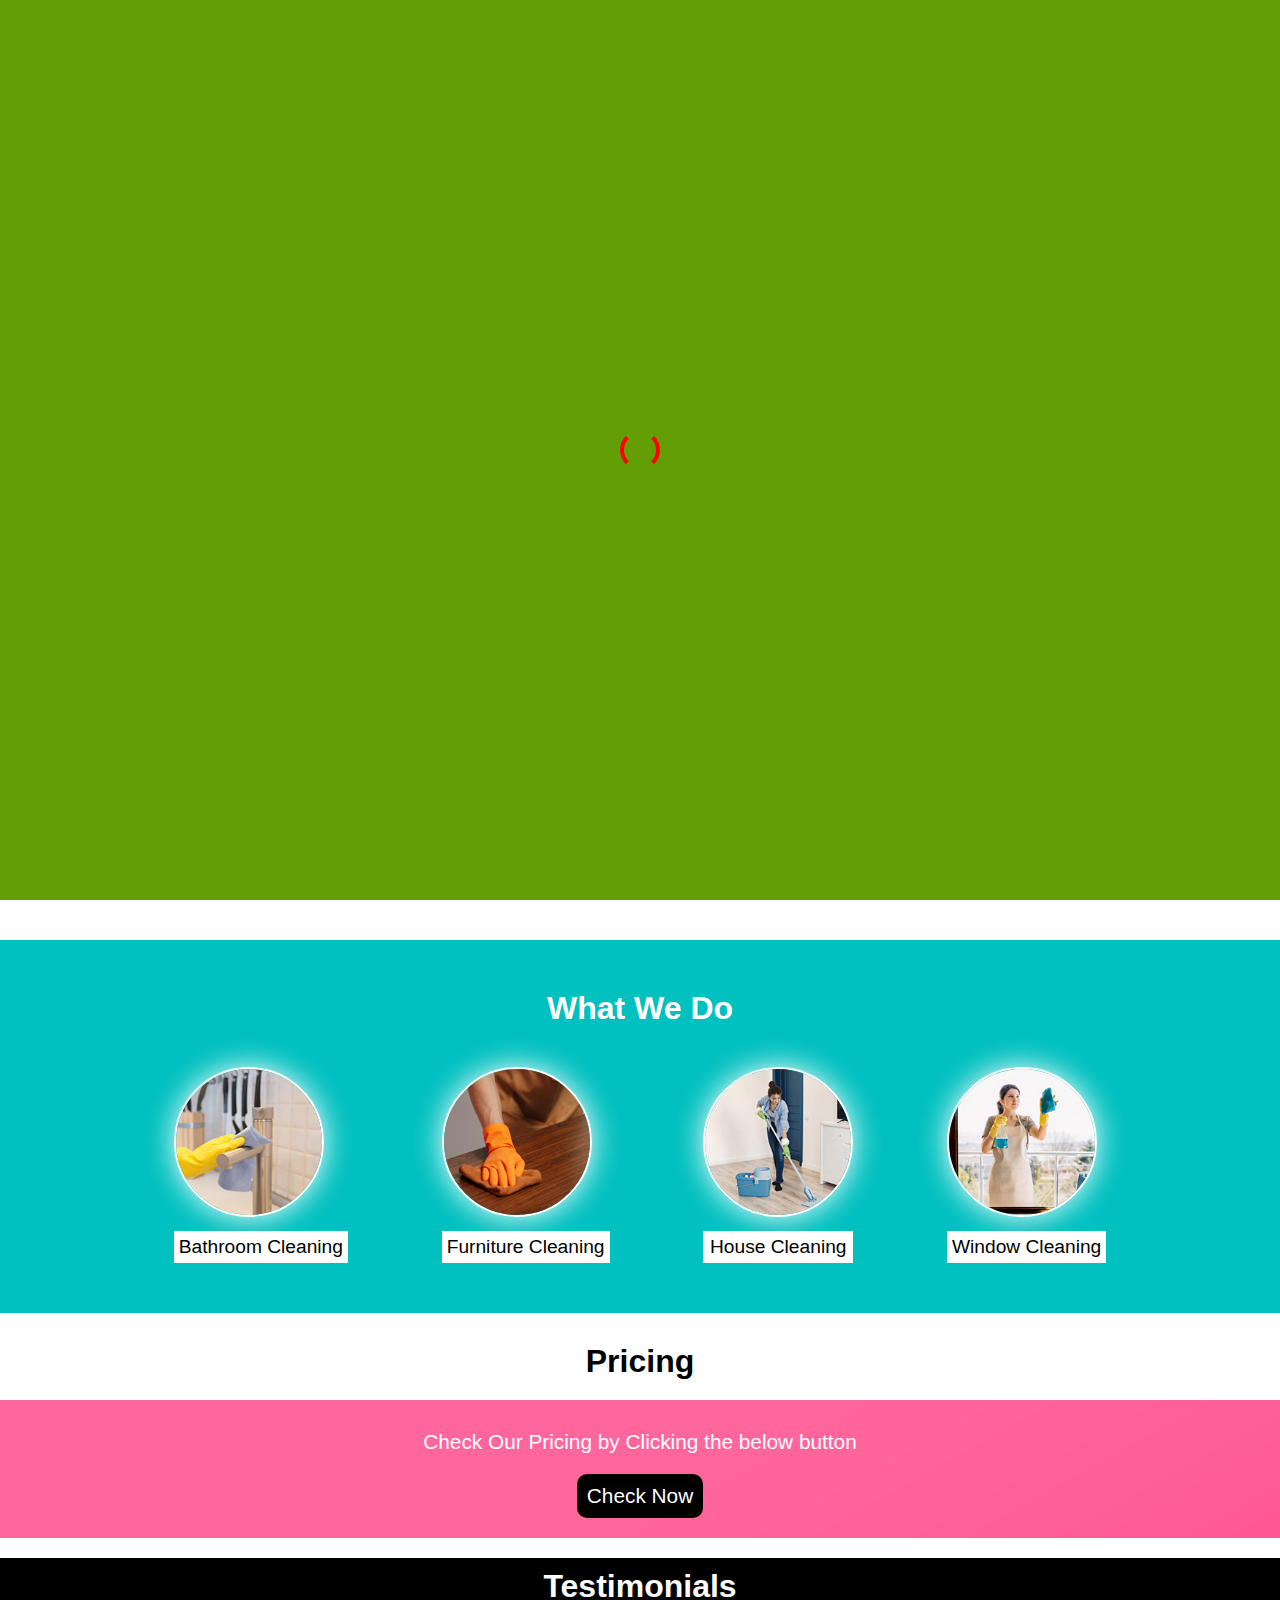
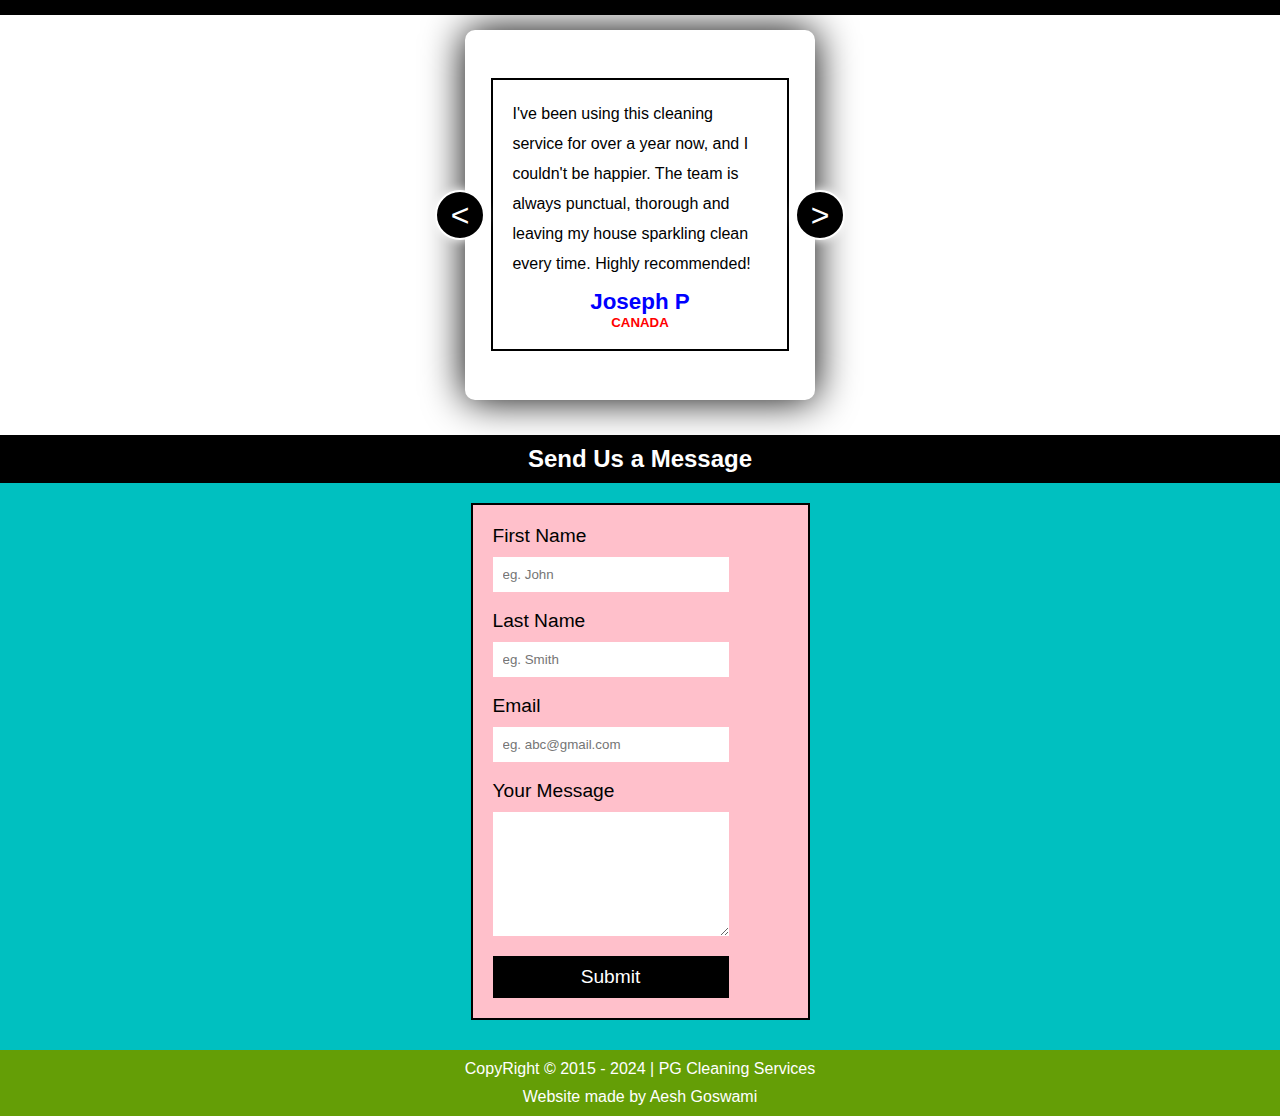
<file: index.html>
<!DOCTYPE html>
<html lang="en">
<head>
    <meta charset="UTF-8">
    <meta name="viewport" content="width=device-width, initial-scale=1.0">
    <title>PG Cleaning Service | Best & Affordable Service in Canada</title>
    <link rel="stylesheet" href="style.css">
    <link rel="stylesheet" href="https://cdnjs.cloudflare.com/ajax/libs/font-awesome/6.5.2/css/all.min.css" integrity="sha512-SnH5WK+bZxgPHs44uWIX+LLJAJ9/2PkPKZ5QiAj6Ta86w+fsb2TkcmfRyVX3pBnMFcV7oQPJkl9QevSCWr3W6A==" crossorigin="anonymous" referrerpolicy="no-referrer" />
    <link href="https://unpkg.com/aos@2.3.1/dist/aos.css" rel="stylesheet">

    <link rel="shortcut icon" href="pg.png" type="image/x-icon">
</head>
<body>

    <div class="preloader js-preloader">
        <div></div>
    </div>


    <div class="sidebar">
    
        <a href="#"  style="text-align: center; margin-top: 20px; transition: 0.3s ease-in-out; " onclick="hideSidebar()"><svg xmlns="http://www.w3.org/2000/svg" height="40px" viewBox="0 -960 960 960" width="40px" fill="white"><path d="m256-200-56-56 224-224-224-224 56-56 224 224 224-224 56 56-224 224 224 224-56 56-224-224-224 224Z"/></svg></a>
        <div class="img">
            <p>PG <span>Cleaning Service</span></p> 
        </div>
        <div class="links">

          

            <ul>
               
            <a href="#"><li>Home</li></a>
            <a href="#about"><li>About</li></a>
            <a href="#services"><li>Services</li></a>
            <a href="/pgcleaning/price.html"><li>Pricing</li></a>
            <a href="#"><li>Careers</li></a>
            <a href="#contact"><li>Contact</li></a>

        </ul>
        </div>
    </div> 
   

    <div class="navbar">
        <div class="img" >
            <p>PG <span>Cleaning Service</span></p> 
        </div>
        <div class="links">

          

            <ul>
            <a href="#" class="hideOnmobile"><li>Home</li></a>
            <a href="#about" class="hideOnmobile"><li>About</li></a>
            <a href="#services" class="hideOnmobile"><li>Services</li></a>
            <a href="/pgcleaning/price.html" class="hideOnmobile"><li>Pricing</li></a>
            <a href="#" class="hideOnmobile"><li>Careers</li></a>
            <a href="#contact" class="hideOnmobile"><li>Contact</li></a>
            <a href="#" class="show" onclick="showSidebar()"><li><svg xmlns="http://www.w3.org/2000/svg" height="24px" viewBox="0 -960 960 960" width="24px" fill="white"><path d="M120-240v-80h720v80H120Zm0-200v-80h720v80H120Zm0-200v-80h720v80H120Z"/></svg></li></a>
        </ul>
        </div>
    </div>

    <div class="full">
        <!-- Header Secrtion-->
        <div class="header">
            <div class="left">
               <h2>Need Cleaning Services ?</h2>
               <p>At PG Cleaning, we believe in the power of cleanliness to elevate your living and working environments. Whether it's your home, office, or commercial space, trust us to deliver a pristine environment that inspires comfort and productivity. Experience the difference with PG Cleaning today!"</p>
               <button class="know">
                Know More
               </button>
            </div>

            <div class="right">
                 <img src="home-img.png">
            </div>
        </div>
        <!--About Section-->
        <div class="about" id="about">
            <div class="left">
                <img src="about-img.png">
            </div>
            <div class="right">
                <h2>We are Cleaning Since 2015</h2>
                <p>At PG Cleaning Services, we're more than just a cleaning company – we're your partners in maintaining pristine living and working spaces. With years of experience in the industry, we understand the transformative power of cleanliness and its impact on your everyday life. Our mission is to provide top-quality cleaning services that exceed your expectations, leaving your home or business sparkling clean and inviting.</p>
                <button>
                    Know More
                </button>
            </div>
        </div>
        <!--Services Section-->
        <div class="services" id="services">

            <div class="what">
                What We Do
            </div>

            <div class="boxes">
                <div class="box1 box">
                    <img src="bathroom.jpg">
                    <div class="text">
                        Bathroom Cleaning
                    </div>
                </div>
                <div class="box1 box">
                    <img src="furniture.png">
                    <div class="text">
                        Furniture Cleaning
                    </div>
                </div>
                <div class="box1 box">
                    <img src="house.jpg">
                    <div class="text">
                        House Cleaning
                    </div>
                </div>
                <div class="box1 box">
                    <img src="window.jpg">
                    <div class="text">
                        Window Cleaning
                    </div>
                </div>
            </div>
        </div>
        <!--Pricing Section-->
        <div class="pricing" id="pricing">
            <h2>Pricing</h2>

            <div class="check">
                <p>Check Our Pricing by Clicking the below button</p>
                <a href="/pgcleaning/price.html"><button>
                    Check Now
                </button> </a>
            </div>
        </div>
        <!--Reviews Section-->

        <h2 class="client">Testimonials</h2>
        <div class="reviews" id="reviews">

            <div class="container">
          <div id="input"></div>

          <button id="previous">&lt</button>
          <button id="next">&gt</button>
        </div>
        </div>
        <!--Contact Section-->
        <div class="contact" id="contact">
            <div class="form">
                <div class="message">
                    Send Us a Message
                </div>

                <div class="name">

                <div class="fo">
                    <form>
                    <label for="fname">First Name</label>
                    <input type="text" name="fname" id="fname" required placeholder="eg. John"> <br>

                    <label for="lname">Last Name</label>
                    <input type="text" name="lname" id="lname" placeholder="eg. Smith"> <br>
  
                    <label for="email">Email</label>
                    <input type="email" name="email" id="email" required placeholder="eg. abc@gmail.com"> <br>

                    <label for="mess">Your Message</label>
                    <textarea name="mess" id="mess" cols="20" rows="4"> </textarea>

                    <input type="submit" value="Submit" id="submit">

                </form>


                </div>
            </div>

        </div>
        </div>

        <div class="footer">
           <div class="copy"> CopyRight &copy; 2015 - 2024 | PG Cleaning Services </div>

           <div class="made">
            Website made by Aesh Goswami
           </div>
        </div>
    </div>

    
</body>

<script src="script.js"></script>
<script src="https://unpkg.com/aos@2.3.1/dist/aos.js"></script>
</html>
</file>
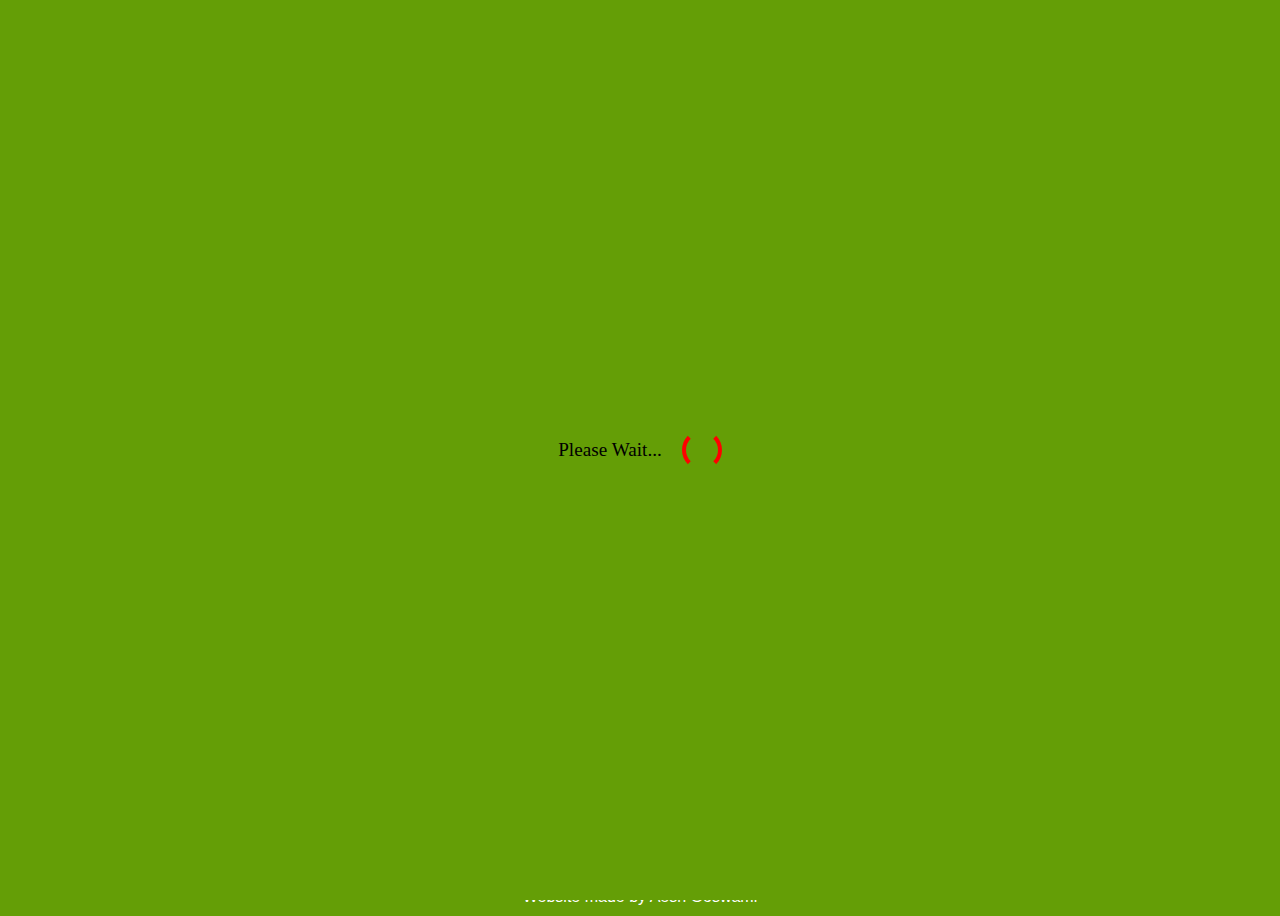
<file: price.html>
<!DOCTYPE html>
<html lang="en">
<head>
    <meta charset="UTF-8">
    <meta name="viewport" content="width=device-width, initial-scale=1.0">
    <title>Pricing | PG Cleaning Services</title>
    <link rel="stylesheet" href="price.css">
    <link rel="stylesheet" href="https://cdnjs.cloudflare.com/ajax/libs/font-awesome/6.5.2/css/all.min.css" integrity="sha512-SnH5WK+bZxgPHs44uWIX+LLJAJ9/2PkPKZ5QiAj6Ta86w+fsb2TkcmfRyVX3pBnMFcV7oQPJkl9QevSCWr3W6A==" crossorigin="anonymous" referrerpolicy="no-referrer" />
    <link href="https://unpkg.com/aos@2.3.1/dist/aos.css" rel="stylesheet">
    <link rel="shortcut icon" href="pg.png" type="image/x-icon">
</head>
<body>

    <div class="preloader js-preloader">
       <div class="please"> Please Wait... </div>
        <div class="circle">
            
        </div>
    </div>


    <!--Sidebar Section-->

    <div class="sidebar">
    
        <a href="#"  style="text-align: center; margin-top: 20px; transition: 0.3s ease-in-out; " onclick="hideSidebar()"><svg xmlns="http://www.w3.org/2000/svg" height="40px" viewBox="0 -960 960 960" width="40px" fill="white"><path d="m256-200-56-56 224-224-224-224 56-56 224 224 224-224 56 56-224 224 224 224-56 56-224-224-224 224Z"/></svg></a>
        <div class="img">
            <p>PG <span>Cleaning Service</span></p> 
        </div>
        <div class="links">

          

            <ul>
               
            <a href="/pgcleaning/index.html"><li>Home</li></a>
            <a href="/pgcleaning/index.html"><li>About</li></a>
            <a href="/pgcleaning/index.html"><li>Services</li></a>
            <a href="#"><li>Pricing</li></a>
            <a href="/pgcleaning/index.html"><li>Careers</li></a>
            <a href="/pgcleaning/index.html"><li>Contact</li></a>

        </ul>
        </div>
    </div> 
   


    <!--Navbar Section-->
    <div class="navbar">
        <div class="img" >
            <p>PG <span>Cleaning Service</span></p> 
        </div>
        <div class="links">

          

            <ul>
            <a href="/pgcleaning/index.html" class="hideOnmobile"><li>Home</li></a>
            <a href="/pgcleaning/index.html" class="hideOnmobile"><li>About</li></a>
            <a href="/pgcleaning/index.html" class="hideOnmobile"><li>Services</li></a>
            <a href="#" class="hideOnmobile"><li>Pricing</li></a>
            <a href="/pgcleaning/index.html" class="hideOnmobile"><li>Careers</li></a>
            <a href="/pgcleaning/index.html" class="hideOnmobile"><li>Contact</li></a>
            <a href="/pgcleaning/index.html" class="show" onclick="showSidebar()"><li><svg xmlns="http://www.w3.org/2000/svg" height="24px" viewBox="0 -960 960 960" width="24px" fill="white"><path d="M120-240v-80h720v80H120Zm0-200v-80h720v80H120Zm0-200v-80h720v80H120Z"/></svg></li></a>
        </ul>
        </div>
    </div>
    

    <div class="check">
        <h2 class="price">
           Get Pricing In 60 Seconds
        </h2>
        <p>Super Simple! Select or fill the values in the fields and get the exact price with no hidden charges.</p>

        <div class="hel">
        <div class="container">

            <label for="bedroom">Bedrooms (Standard Clean)</label>
            <input type="number" name="bedroom" id="bedroom" min="1" value="1"> <br>

            <label for="bathroom">Bathrooms (Standard Clean)</label>
            <input type="number" name="bathroom" id="bathroom" min="1" value="1">
            <br>

            <label for="extra-rooms">Extra Rooms</label>

            <input type="number" name="extra-rooms" id="extra-rooms" min="0" value="0"> <br>

            <label for="charge"> Service Charge (in CAD)</label>
            <input type="number" name="charge" id="charge" value="20" disabled> <br>

            <label for="tip">Any Tip (in CAD)</label>
            <input type="number" name="tip" id="tip" min="0" value="0"> <br>


            <button id="button">
                Get Price
            </button>

            <div id="output">
            
            </div>
            
        </div>

    </div>
    </div>

    <!--Footer Section-->
    <div class="footer">
        <div class="copy"> CopyRight &copy; 2015 - 2024 | PG Cleaning Services </div>

        <div class="made">
         Website made by Aesh Goswami
        </div>
     </div>
 </div>


</body>
<script src="price.js"></script>
<script src="https://unpkg.com/aos@2.3.1/dist/aos.js"></script>
</html>
</file>
<file: style.css>
*{
    margin: 0;
    padding: 0;
    box-sizing: border-box;
}

a{
    text-decoration: none;
}


/* preloader */

.preloader{
    position: fixed;
    left: 0;
    top: 0;
    height: 100%;
    z-index: 100;
    width: 100%;
    background-color:rgb(100, 158, 6) ;
    display: flex;
    align-items: center;
    justify-content: center;
}

.preloader div{
    height: 40px;
    width: 40px;
    border-radius: 50%;
    border-left: 4px solid red;
    border-right: 4px solid red;
    border-top: 4px solid transparent;
    border-bottom: 4px solid transparent;
    animation: preloader 1s linear infinite;
}

.preloader .fade-out{
    opacity: 0;
    transition: opacity 4s ease;
}

@keyframes preloader {
    0%{
        transform: rotate(0);
    }
    100%{
        transform: rotate(360deg);
    }
    
}
/* Navbar */

.navbar{
    display: flex;
    padding: 20px 60px;
    justify-content: space-between;
    align-items: center;
    background-color: rgb(100, 158, 6);
    overflow: hidden;

}

.navbar .img{
    font-size: 1.5rem;
    font-weight: 700;
    color: white;
    font-family: cursive;
}

.navbar .img span{
    font-family: Arial, Helvetica, sans-serif;
    color: black;
}

.navbar .links ul{
    display: flex;
    gap: 30px;
}

.show{
    display: none;
}

.navbar .links li{
    list-style: none;
    color: white;
    font-family: sans-serif;
    transition: 0.3s ease-in-out;
}

.navbar .links li:hover{
    color: black;
}

/* Sidebar */

.sidebar{
    position: fixed;
    top: 0;
    right: 0;
    height: 100vh;
    width: 250px;
    z-index: 999;
    background-color: rgb(100, 158, 6);
    display: none;
    flex-direction: column;
    gap: 30px;
}

.sidebar .links ul li{
    list-style: none;
    margin-bottom: 20px;
    color: white;
    font-size: 1.2rem;
    font-family: sans-serif;
    text-align: center;
    border-bottom: 2px solid white;
    padding-bottom: 10px;
    width: 100%;
}

.sidebar .links ul a{
    width: 100%;
}

.sidebar .links li:hover{
    color: black;
}

.sidebar .img{
    font-size: 1.5rem;
    font-weight: 700;
    color: white;
    font-family: cursive;
    padding: 10px;
    text-align: center;
    border-bottom: 5px solid white;
}

.sidebar .img span{
    font-family: Arial, Helvetica, sans-serif;
    color: black;
}




/* Full Section */

.full{
    overflow: hidden;
}

/* Header Section */

.header{
    display: flex;
    padding: 20px 100px;
    background-color:rgb(0, 192, 192) ;
}

.header .left {
    padding-right: 80px;
    padding-top: 40px;
    font-family: sans-serif;
}

.header .left p{
   padding-top: 20px;
   padding-right: 300px;
   line-height: 30px;
}

.header .left h2{
    font-size: 2.3rem;
    color: white;
}

.header .right img{
    width: 200px;
}

.know{
    font-size: 1.2rem;
    border: none;
    padding: 5px 10px;
    outline: none;
    background-color: rgb(0, 35, 100);
    color: white;
    border-radius: 10px;
    margin-top: 20px;
    cursor: pointer;
}

/* About Section */


.about{
    display: flex;
    padding: 50px 100px;
    font-family: sans-serif;
    overflow: hidden;

}
.about .left img{
    width: 300px;
    border: 2px solid black;
    border-radius: 50%;
}

.about .right h2{
    font-size: 2.3rem;
    text-align: center;
}

.about .right p{
    padding-top: 20px;
   line-height: 30px;
   padding-left: 40px;
}

.about button{
    margin-left: 50px;
    margin-top: 30px;
    font-size: 1.2rem;
    border: none;
    padding: 5px 10px;
    outline: none;
    background-color: rgb(0, 35, 100);
    color: white;
    border-radius: 10px;
    cursor: pointer;
}

/* Services Section */


.services{
    background-color:rgb(0, 192, 192);
    padding: 50px 100px;
    overflow: hidden;
}
.what{
    text-align: center;
    font-size: 2rem;
    font-weight: 700;
    color: white;
    font-family: sans-serif;
    margin-bottom: 40px;
}

.boxes{
    display: flex;
    justify-content: space-evenly;
    gap: 20px;
}

.box img{
    width: 150px;
    align-items: center;
    border: 2px solid white;
    border-radius: 50%;
    box-shadow: 0px 0px 30px white;
    transition: 0.3s ease-in-out;
    cursor: pointer;
}

.box img:hover{
    transform: scale(1.3);
}

.text{
    text-align: center;
    font-size: 1.2rem;
    font-family: sans-serif;
    background-color: white;
    padding: 5px;
    margin-top: 10px;
}

/* Pricing Section */

.pricing{
    margin-top: 30px;
    overflow: hidden;
}

.pricing h2{
    text-align: center;
    font-size: 2rem;
    font-family: sans-serif;
    margin-bottom: 20px;
}

.pricing .check{
    background-image: url(pink.png);
    text-align: center;
    padding-top: 30px;
}

.pricing .check p{
    font-size: 1.3rem;
    color: white;
    font-family: sans-serif;
    margin-bottom: 20px;
}

.pricing .check button{
    font-size: 1.3rem;
    border: none;
    margin-bottom: 20px;
    padding: 10px;
    background-color: black;
    color: white;
    outline: none;
    border-radius: 10px;
    cursor: pointer;
    transition: 0.3s ease-in-out;
}

.pricing .check button:hover{
    background-color: white;
    color: black;
    transform: scale(1.3);
}

/* Reviews Section */


.client{
    text-align: center;
    font-size: 2rem;
     margin-top: 20px;
     font-family: sans-serif;
     background-color: black;
     color: white;
     padding: 10px;
     overflow: hidden;
}

.reviews{
   background-color: white;
   justify-content: center;
   align-items: center;
   display: flex;
   height: 400px;
}

.container{
    background-color: white;
    width: 350px;
    height: 370px;
    box-shadow: 0 0 40px black;
    border-radius: 10px;
    position: absolute;
    display: flex;
}

#input{
    border: 2px solid black;
    position: relative;
    margin: auto;
    width: 85%;
    padding: 1.2rem;
}

.container button{
    position: absolute;
    font-size: 2rem;
    padding: 5px;
    margin: auto;
    top: 0;
    bottom: 0;
    height: 50px;
    width: 50px;
    background-color: black;
    color: white;
    border: none;
    box-shadow: 0 0 10px white;
    cursor: pointer;
    border-radius: 50%;
    border: 2px solid white;
}

#previous{
    left: -30px;
}

#next{
    right: -30px;
}

#input p{
    font-family: sans-serif;
    line-height: 30px;
    margin-bottom: 10px
}

#input h3{
    text-align: center;
    font-family: sans-serif;
    font-size: 1.4rem;
    color: blue;
}

#input h5{
    text-align: center;
    font-family: sans-serif;
    text-transform: uppercase;
    color: red;
}

/* Contact */

.message{
    text-align: center;
    font-size: 1.5rem;
    font-family: sans-serif;
    margin-top: 20px;
    background-color: black;
    color: white;
    padding: 10px;
    font-weight: 700;
    overflow: hidden;
}

.name{
    padding-top: 20px;
    display: flex;
    justify-content: center;
    align-items: center;
     background-color:rgb(0, 192, 192);
}

.fo{
    border: 2px solid black;
    margin-bottom: 30px;
    padding: 20px;
    background-color: pink;

}

label{
    display: block;
    font-size: 1.2rem;
    margin-bottom: 10px;
    font-family: sans-serif;
}


input{
    display: block;
    width: 80%;
    padding: 10px;
    outline: none;
    border: none;
}

#mess{
    border: none;
    outline: none;
    font-size: 1.4rem;
    font-family: sans-serif;
    padding: 10px;
    display: block;
    width: 80%;
}

#submit{
    display: block;
    margin-top: 20px;
    font-size: 1.2rem;
    padding: 10px;
    border: none;
    background-color: black;
    color: white;
    font-family: sans-serif;
    transition: 0.3s ease-in-out;
    cursor: pointer;
}

#submit:hover{
   background-color: white;
   color: black;
   transform: scale(1.1);
}


/* Footer Section */

.footer{
    text-align: center;
    font-family: sans-serif;
    background-color: rgb(100, 158, 6);
    color: white;
    padding: 10px;
    gap: 10px;
    display: flex;
    flex-direction: column;
    overflow: hidden;
}

/* Media Queries */

@media (max-width: 1026px) {
    .header{
        flex-direction: column;
        padding-left: 20px;
        padding-right: 20px;
    }

    .header .left {
        padding-right: 30px;
        text-align: center;
    }

    .header .left p{
        padding-right: 0px;
    }

    .header .right{
        text-align: center;
        padding-left: 20px;
        padding-right: 20px;
    }

    .know{
        margin-bottom: 30px;
    }

    .header .right img{
        width: 150px;
    }

    .boxes{
        flex-wrap: wrap;
    }
}

/* 881 px */

@media (max-width: 881px) {
    .show{
        display: flex;
    }

    .hideOnmobile{
        display: none;
    }

    .navbar{
        justify-content: space-between;
        padding: 10px 5px;
    }

    
}


/* 872 px */

@media (max-width: 872px) {
    .about{
        flex-direction: column;
    }

    .about .left{
        text-align: center;
    }
    .about .left img{
        width: 150px;
    }
    
    .about button{
       text-align: center;
    }

}

/* 638 px */

@media (max-width: 638px) {
    .about .right h2{
        font-size: 1.5rem;
        margin-top: 20px;
    }

    .about{
        padding: 50px 30px;
    }

    .about button{
        display: none;
    }
    
    .about .right p{
       padding-left: 20px;
    }

    .about{
        text-align: center;
    }
}

/* 468px */

@media (max-width: 468px) {
    
    .container{
        width: 300px;
    }

    #input p{
        font-size: 0.9rem
    }
    
    #input h3{
        font-size: 1.2rem;
    }
    
    #input h5{
        font-size: 0.7rem;
    }

    .what{
        font-size: 1.4rem;
    }
}

/* 368 px */

@media (max-width: 368px) {
    .header .left h2{
        font-size: 1.2rem;
        color: white;
    }
    
    .header .left p{
        font-size: 0.8rem;
    }

    .header .right img{
        width: 100px;
    }
    
    /* About Section */
    .about .left img{
        width: 100px;
    }
    
    .about .right h2{
        font-size: 1.2rem;
    }
    
    .about .right p{
        font-size: 0.7rem;
    }
    
    .about button{
       font-size: 1rem;
    }
    
    /* Services Section */
    .what{
        font-size: 1.3rem;
    }

    .boxes{
        text-align: center;
    }
    
    .box img{
       width: 100px;
    }
    
    .text{
        font-size: 0.7rem;
    }
    
    /* Pricing Section */
    
    .pricing h2{
       font-size: 1.5rem;
    }
    
    .pricing .check p{
        font-size: 1rem;
    }
    
    .pricing .check button{
        font-size: 1rem;
    }
    
    /* Reviews Section */
    
    
    .client{
       font-size: 1.5rem;
    }
    
    .container{
        width: 250px;
    }
    
    .container button{
        font-size: 1rem;
        height: 30px;
        width: 30px;
    }
    
    #previous{
        left: -15px;
    }
    
    #next{
        right: -15px;
    }
    
    #input p{
        font-size: 0.7rem;
    }
    
    #input h3{
       font-size: 1rem;
    }
    
    #input h5{
        font-size: 0.5rem;  
     }
    
    /* Contact */
    
    .message{
        font-size: 1.3rem;
    }
    
    .fo{
        width: 250px;
    
    }
    
    label{
       font-size: 1rem;
    }
    
    
    /* Footer Section */
    .copy{
        font-size: 0.7rem;
    }

    .made{
        font-size: 0.7rem;
    }
}
</file>
<file: price.css>
*{
    margin: 0;
    padding: 0;
    box-sizing: border-box;
}

a{
    text-decoration: none;
}



/* preloader */

.preloader{
    position: fixed;
    left: 0;
    top: 0;
    height: 100%;
    z-index: 100;
    width: 100%;
    background-color:rgb(100, 158, 6) ;
    display: flex;
    align-items: center;
    justify-content: center;
}

.preloader .please{
    font-size: 1.2rem;
    margin-right: 20px;
}

.preloader .circle{
    height: 40px;
    width: 40px;
    border-radius: 50%;
    border-left: 4px solid red;
    border-right: 4px solid red;
    border-top: 4px solid transparent;
    border-bottom: 4px solid transparent;
    animation: preloader 1s linear infinite;
}

.preloader .fade-out{
    opacity: 0;
    transition: opacity 4s ease;
}

@keyframes preloader {
    0%{
        transform: rotate(0);
    }
    100%{
        transform: rotate(360deg);
    }
    
}

/* Navbar */

.navbar{
    display: flex;
    padding: 20px 60px;
    justify-content: space-between;
    align-items: center;
    background-color: rgb(100, 158, 6);
    overflow: hidden;

}

.navbar .img{
    font-size: 1.5rem;
    font-weight: 700;
    color: white;
    font-family: cursive;
}

.navbar .img span{
    font-family: Arial, Helvetica, sans-serif;
    color: black;
}

.navbar .links ul{
    display: flex;
    gap: 30px;
}

.show{
    display: none;
}

.navbar .links li{
    list-style: none;
    color: white;
    font-family: sans-serif;
    transition: 0.3s ease-in-out;
}

.navbar .links li:hover{
    color: black;
}

/* Sidebar */

.sidebar{
    position: fixed;
    top: 0;
    right: 0;
    height: 100vh;
    width: 250px;
    z-index: 999;
    background-color: rgb(100, 158, 6);
    display: none;
    flex-direction: column;
    gap: 30px;
}

.sidebar .links ul li{
    list-style: none;
    margin-bottom: 20px;
    color: white;
    font-size: 1.2rem;
    font-family: sans-serif;
    text-align: center;
    border-bottom: 2px solid white;
    padding-bottom: 10px;
    width: 100%;
}

.sidebar .links ul a{
    width: 100%;
}

.sidebar .links li:hover{
    color: black;
}

.sidebar .img{
    font-size: 1.5rem;
    font-weight: 700;
    color: white;
    font-family: cursive;
    padding: 10px;
    text-align: center;
    border-bottom: 5px solid white;
}

.sidebar .img span{
    font-family: Arial, Helvetica, sans-serif;
    color: black;
}




/* Full Section */

.full{
    overflow: hidden;
}

/* Price */

.price{
    text-align: center;
    font-family: sans-serif;
    color: white;
    background-color: black;
    padding: 10px;
    margin-top: 30px;
}

.check p{
    text-align: center;
    color: white;
    background-color: black;
    padding: 10px;
    font-family: sans-serif;
    padding-bottom: 30px;
}

.hel{
    display: flex;
    justify-content: center;
    background-color: rgb(100, 158, 6) ;
    color: white;
    padding-top: 50px;
}

.container{
    border: 2px solid black;
    padding: 10px;
    width: 350px;
    height: auto;
    margin-bottom: 40px;
}

label{
    display: block;
    font-family: sans-serif;
    font-size: 1.2rem;
    color: black;
    font-weight: 700;
    padding-bottom: 10px;
}

input{
    display: block;
    width: 80%;
    font-size: 1rem;
    padding: 10px;
    border: none;
    outline: none;
}

#button{
    display: block;
    width: 80%;
    border: none;
    font-size: 1.2rem;
    font-family: sans-serif;
    outline: none;
    cursor: pointer;
    padding: 10px;
    background-color: black;
    color: white;
    transition: 0.3s ease-in-out;
    font-weight: 700;
}

#button:hover{
    transform: scale(1.1);
    background-color: white;
    color: black;
}

#output{
    display: block;
    margin-top: 20px;
    font-family: sans-serif;
    font-size: 1.3rem;
    color: black;
    font-weight: 700;
    background-color: white;
    padding: 15px;
}


/* Footer */
.footer{
    text-align: center;
    font-family: sans-serif;
    background-color: rgb(100, 158, 6);
    color: white;
    padding: 10px;
    gap: 10px;
    display: flex;
    flex-direction: column;
    overflow: hidden;
}

/* 881 px */

@media (max-width: 881px) {
    .show{
        display: flex;
    }

    .hideOnmobile{
        display: none;
    }

    .navbar{
        justify-content: space-between;
        padding: 10px 5px;
    }

    
}
</file>
